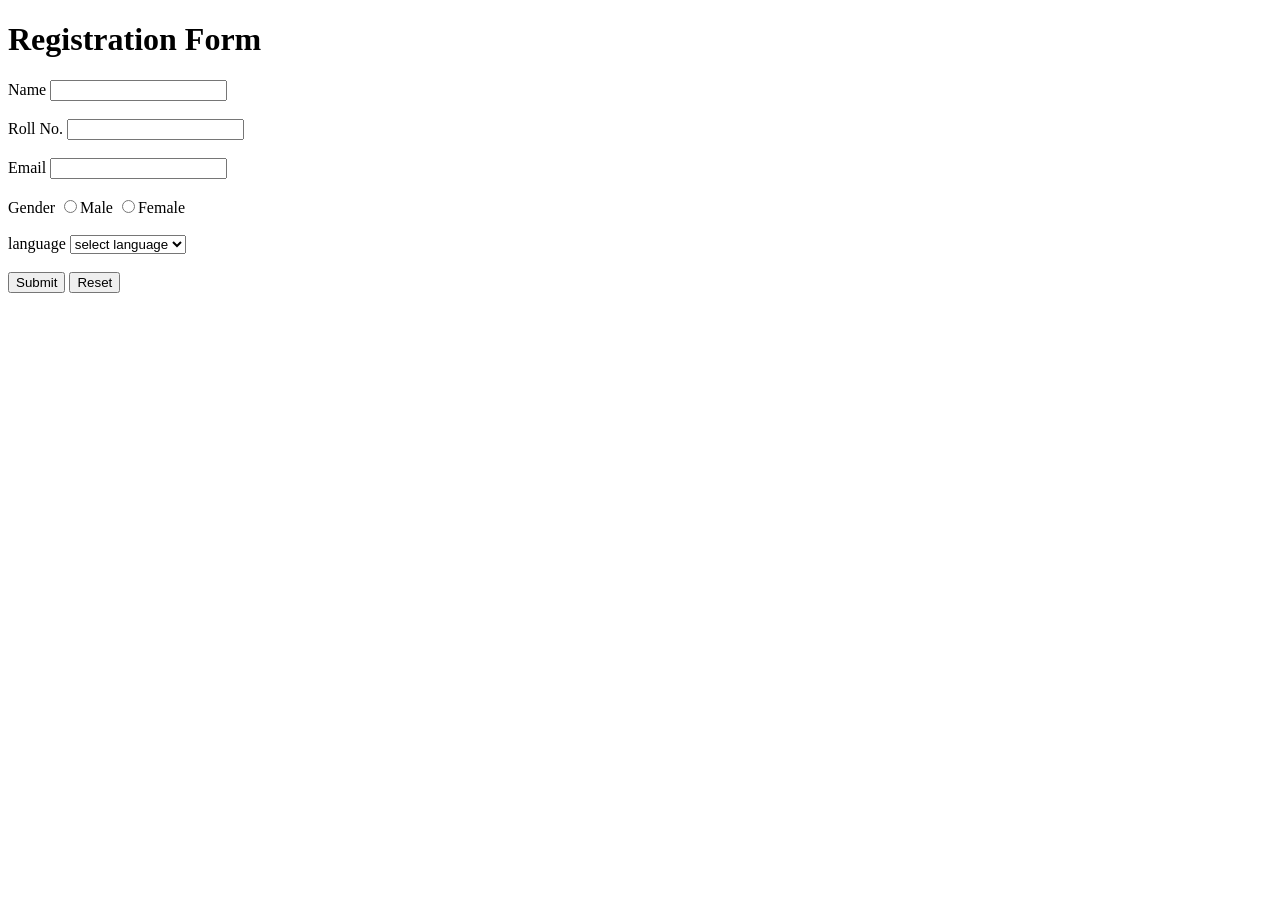
<file: Index.html>
<!DOCTYPE html>
<html lang="en">
<head>
    <meta charset="UTF-8">
    <meta name="viewport" content="width=device-width, initial-scale=1.0">
    <title>Document</title>
</head>
<body>
    <H1>Registration Form</H1>
    <form action="Welcome.html">
        <label for="name">Name</label>
        <input type="text" name="name" id="name"><br><br>
        <label for="rollno">Roll No.</label>
        <input type="number" name="rollno" id="rollno"><br><br>
        <label for="email">Email</label>
        <input type="email" name="email" id="email"><br><br>
        <label for="gender">Gender</label>
        <input type="radio" name="Gender" id="male">Male
        <input type="radio" name="Gender" id="female">Female
        <br><br>
        <label for="language">language</label>
        <select name="language" id="language">
            <option value="C++">C++</option>
            <option value="Java">Java</option>
            <option value="PYthon">PYthon</option>
            <option value="select"selected>select language</option>
           </select>
           <br><br>
           <input type="submit" name="submit" id="submit">
           <input type="reset" name="reset" id="reset">
    </form>
</body>
</html>
</file>
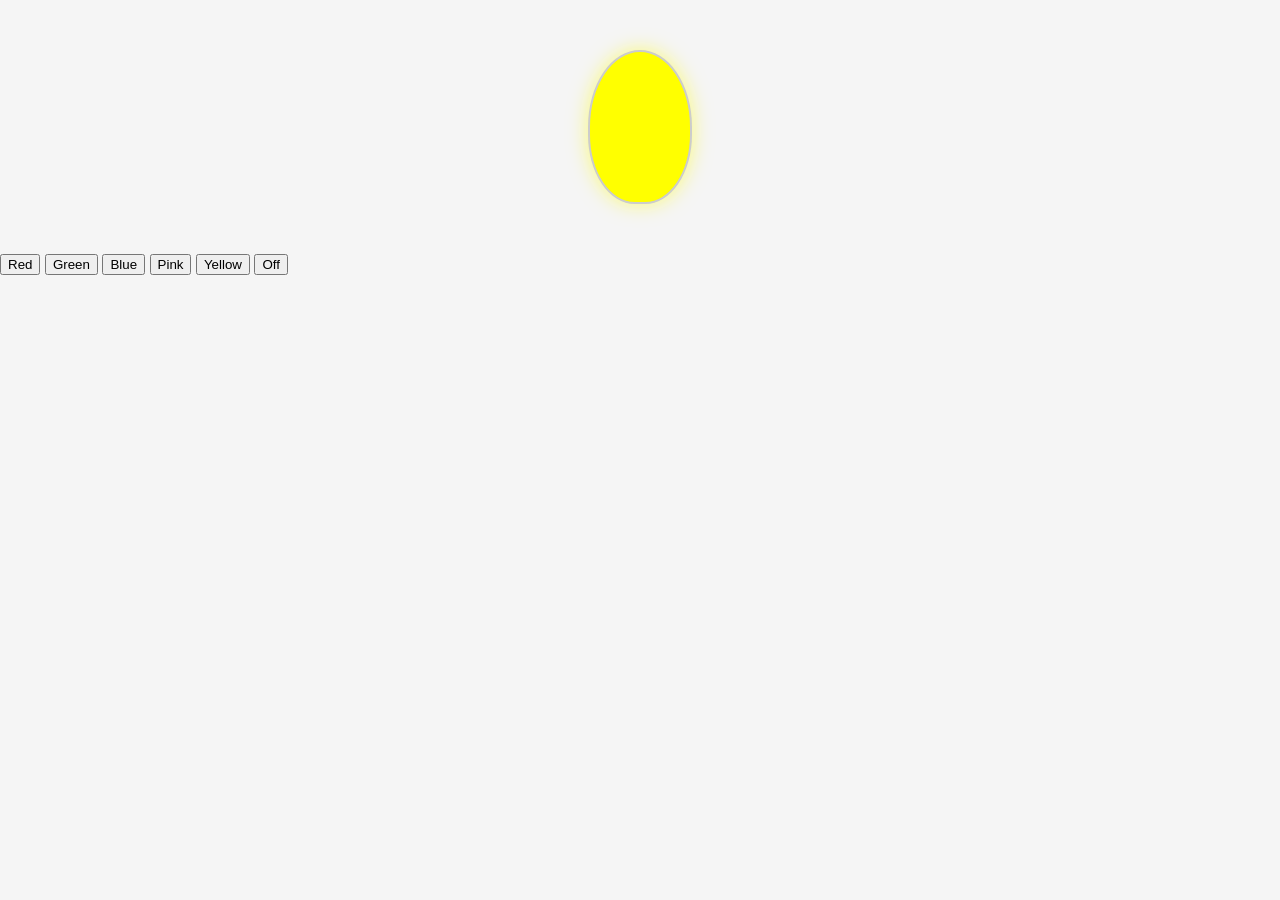
<file: Day 6/index.html>
<!DOCTYPE html>
<html lang="en">

<head>
    <meta charset="UTF-8">
    <title>Bulb Exercise</title>
    <link rel="stylesheet" href="index.css">
    <script>
        function colorhandler(color) {
            const bulb = document.getElementById('bulb');
            bulb.style.backgroundColor = color;
        }
    </script>
</head>

<body>
    <div id="bulb"></div>
    <div class="btn-group">
        <input type="button" value="Red" onclick="colorhandler('red')">
        <input type="button" value="Green" onclick="colorhandler('green')">
        <input type="button" value="Blue" onclick="colorhandler('blue')">
        <input type="button" value="Pink" onclick="colorhandler('pink')">
        <input type="button" value="Yellow" onclick="colorhandler('yellow')">
        <input type="button" value="Off" onclick="colorhandler('#eee')">
    </div>
</body>

</html>
</file>
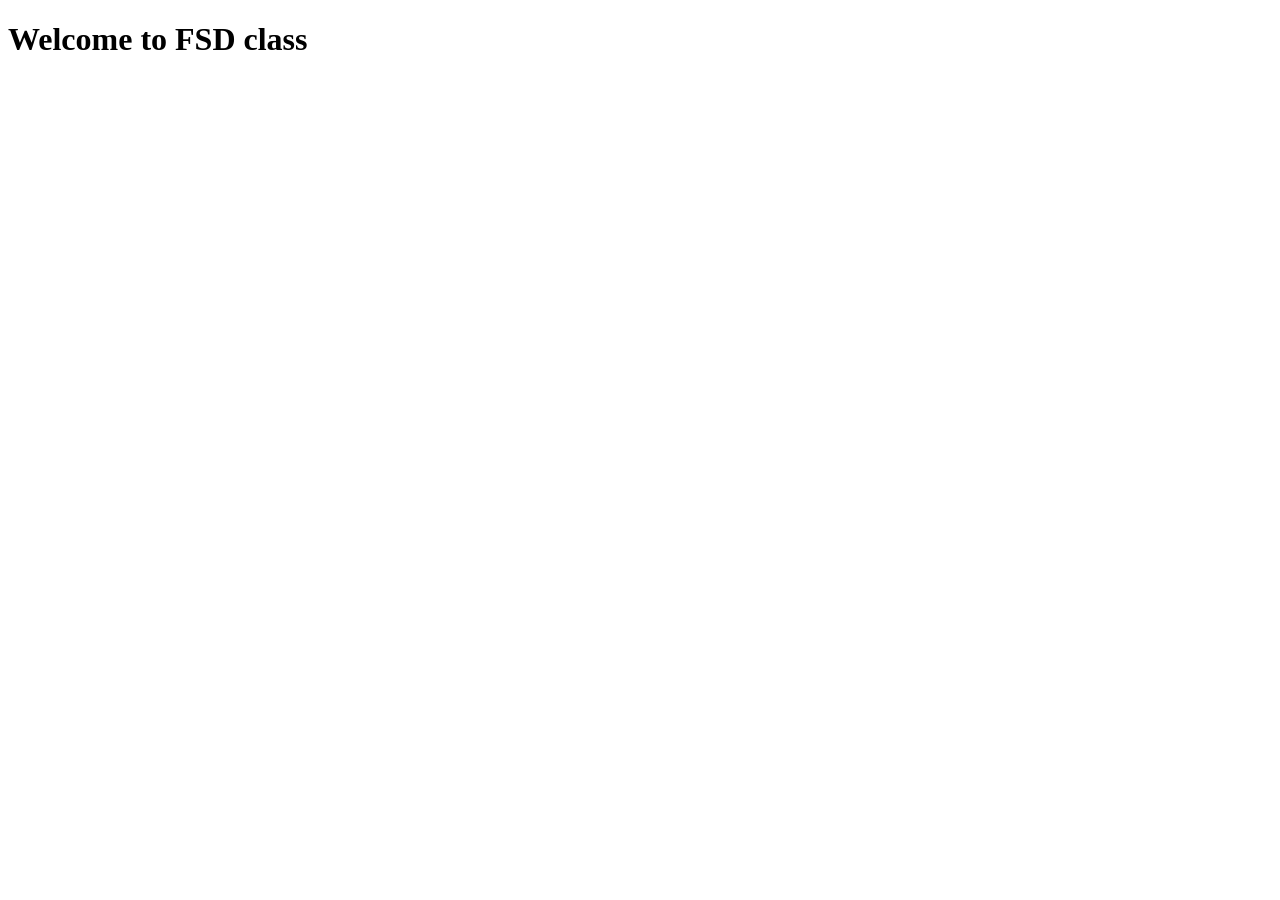
<file: Welcome.html>
<!DOCTYPE html>
<html lang="en">
<head>
    <meta charset="UTF-8">
    <meta name="viewport" content="width=device-width, initial-scale=1.0">
    <title>Document</title>
</head>
<body>
    <h1>Welcome to FSD class</h1>
</body>
</html>
</file>
<file: Day 6/index.css>
body {
    margin: 0;
    padding: 0;
    font-family: Arial, sans-serif;
    background: #f5f5f5;
}
#bulb {
    width: 100px;
    height: 150px;
    background: yellow;
    border: 2px solid #ccc;
    border-radius: 50% 50% 45% 45%;
    position: relative;
    margin: 50px auto;
    box-shadow: 0 0 20px rgba(255, 255, 0, 0.5);
}
</file>
